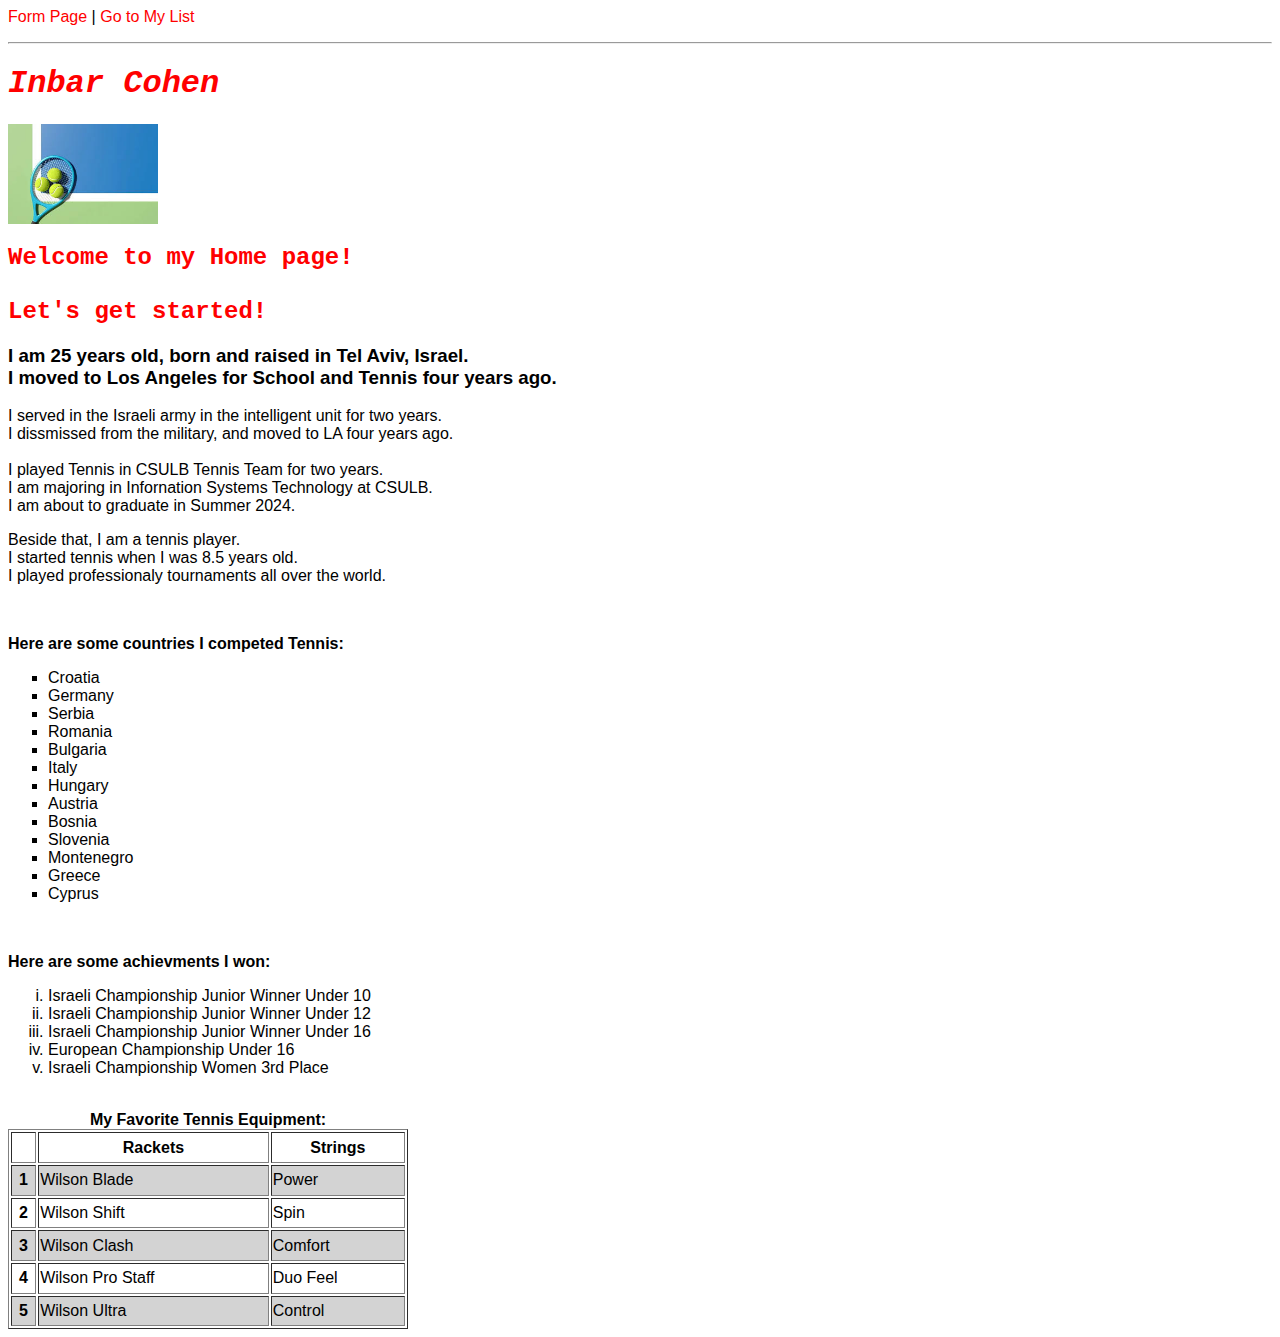
<file: index.html>
<html>

<head>
  <title>My name is Inabr Cohen</title>
  <link href="style.css" rel="stylesheet">
</head>

<body>
  <p>
    <a href="form.html">Form Page</a> |
    <a href="#list">Go to My List</a> 
  </p>
  <hr>
  <i>
    <h1>Inbar Cohen</h1>
  </i>
  <p><img src="tennis1.jpeg" alt="Tennis Image" width="150"></p>
  <h2>Welcome to my Home page! <br><br> Let's get started!</h2>
  <h3> I am 25 years old, born and raised in Tel Aviv, Israel. <br> I moved to Los Angeles for School and Tennis four years ago. </h3>
  <p>
    I served in the Israeli army in the intelligent unit for two years. <br> I dissmissed from the military, and moved to LA four years ago. <br><br> I played Tennis in CSULB Tennis Team for two years. <br> I am majoring in Infornation Systems Technology at CSULB. <br> I am about to graduate in Summer 2024.
  </p>
  <p>
    Beside that, I am a tennis player. <br> I started tennis when I was 8.5 years old. <br> I played professionaly tournaments all over the world.
  </p>
</p>
<a name="list"><p></p></a> 
<p>
  <br>
  <p><b>Here are some countries I competed Tennis:</b> </p>
  <ul>
    <li>Croatia </li>
    <li>Germany </li>
    <li>Serbia </li>
    <li>Romania </li>
    <li>Bulgaria </li>
    <li>Italy </li>
    <li>Hungary </li>
    <li>Austria </li>
    <li>Bosnia </li>
    <li>Slovenia </li>
    <li>Montenegro </li>
    <li>Greece </li>
    <li>Cyprus </li>
  </ul>
  <br>
  <p><b>Here are some achievments I won:</b></p>
  <ol>
    <li>Israeli Championship Junior Winner Under 10</li>
    <li>Israeli Championship Junior Winner Under 12</li>
    <li>Israeli Championship Junior Winner Under 16</li>
    <li>European Championship Under 16 </li>
    <li>Israeli Championship Women 3rd Place </li>
  </ol>
  <br>
  <table border="1" width="400" height="200">
    <caption><b>My Favorite Tennis Equipment:</b> </caption>
    <tr>
      <th> </th>
      <th> Rackets </th>
      <th> Strings </th>
    <tr>
      <th> 1 </th>
      <td> Wilson Blade </td>
      <td> Power </td>
    </tr>
    <tr>
      <th> 2 </th>
      <td> Wilson Shift </td>
      <td> Spin </td>
    </tr>
    <tr>
      <th> 3 </th>
      <td> Wilson Clash </td>
      <td> Comfort </td>
    </tr>
    <tr>
      <th> 4 </th>
      <td> Wilson Pro Staff </td>
      <td> Duo Feel </td>
    </tr>
    <tr>
      <th> 5 </th>
      <td> Wilson Ultra </td>
      <td> Control </td>
    </tr>
  </table>
</body>

</html>
</file>
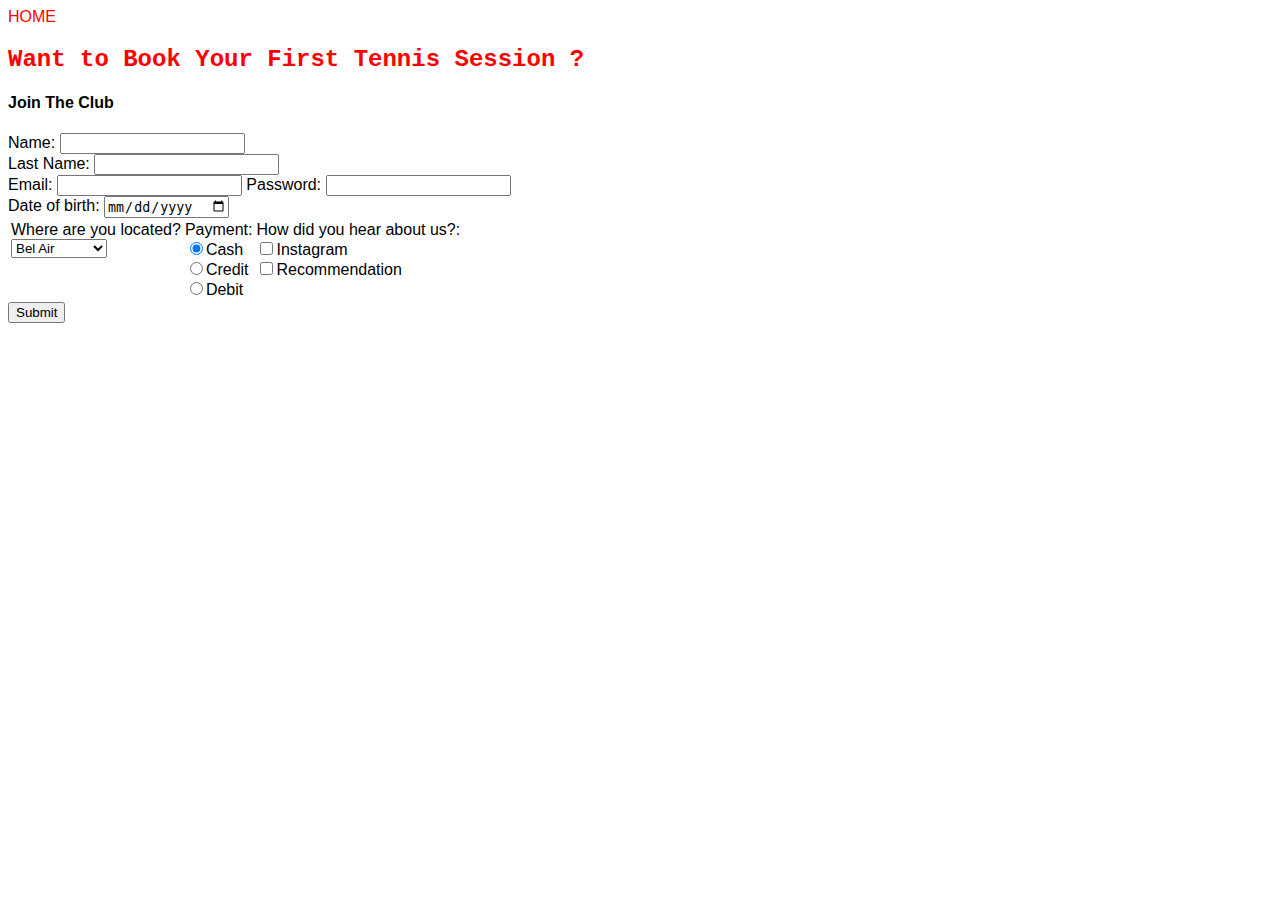
<file: form.html>
<html>
<head>
	<title>My title is here</title>
  <link href="style.css" rel="stylesheet">
</head>
<body>
  <p><a href="index.html">HOME</a> 
  </p>
	<h2>Want to Book Your First Tennis Session ?</h2>
	<p>
		<h4>Join The Club</h4>
	</p>
	<p>
    <form>
      Name: <input type="text" name="name" required="required"><br>
      Last Name: <input type="text" name="msg" required="required"><br>
      Email: <input type="email" name="email"/>
      Password: <input type="password" name="pwd"><br>
      Date of birth: <input type="date" name="dob"/> <br>
      <table>
        <tr>
          <td valign="top">
            Where are you located?<br>
            <select name="location">
              <option value="Bel Air">Bel Air</option>
              <option value="Beverly Hills">Beverly Hills</option>
              <option value="Malibu">Malibu</option>
              <option value="Brentwood">Brentwood</option>
            </select>
          </td>
          <td>
            Payment:<br>
              <input type="radio" name="pmt" value="cash" checked>Cash<br>
              <input type="radio" name="pmt" value="credit">Credit<br>
              <input type="radio" name="pmt" value="debit">Debit
          </td>
          <td valign="top">
              How did you hear about us?:<br>
              <input type="checkbox" name="Social" value="IG">Instagram<br>
              <input type="checkbox" name="Network" value="Mention">Recommendation 
          </td>          
        </tr>
      </table>
      <input type="submit" value="Submit">
    </form>
	</p>
</body>
</html>
</file>
<file: style.css>
body {
  font-family: 'Helvetica';
}

p {
  font-family: Helvetica;
}

h1,
h2 {
  font-family: 'Courier New';
  color: red;
}

a:link {
  color: red;
  text-decoration: none;
}

a:visited {
  color: green;
}

input[type="submit"]:hover {
  color: red;
}

input[type="submit"]:active {
  background-color: green;
}


ul {
  list-style-type: square;
} 

ol {
  list-style-type: lower-roman;
}

tr:nth-child(even) {
  background-color: lightgray;
}
tr:hover {
  background-color: lightblue;
}
</file>
